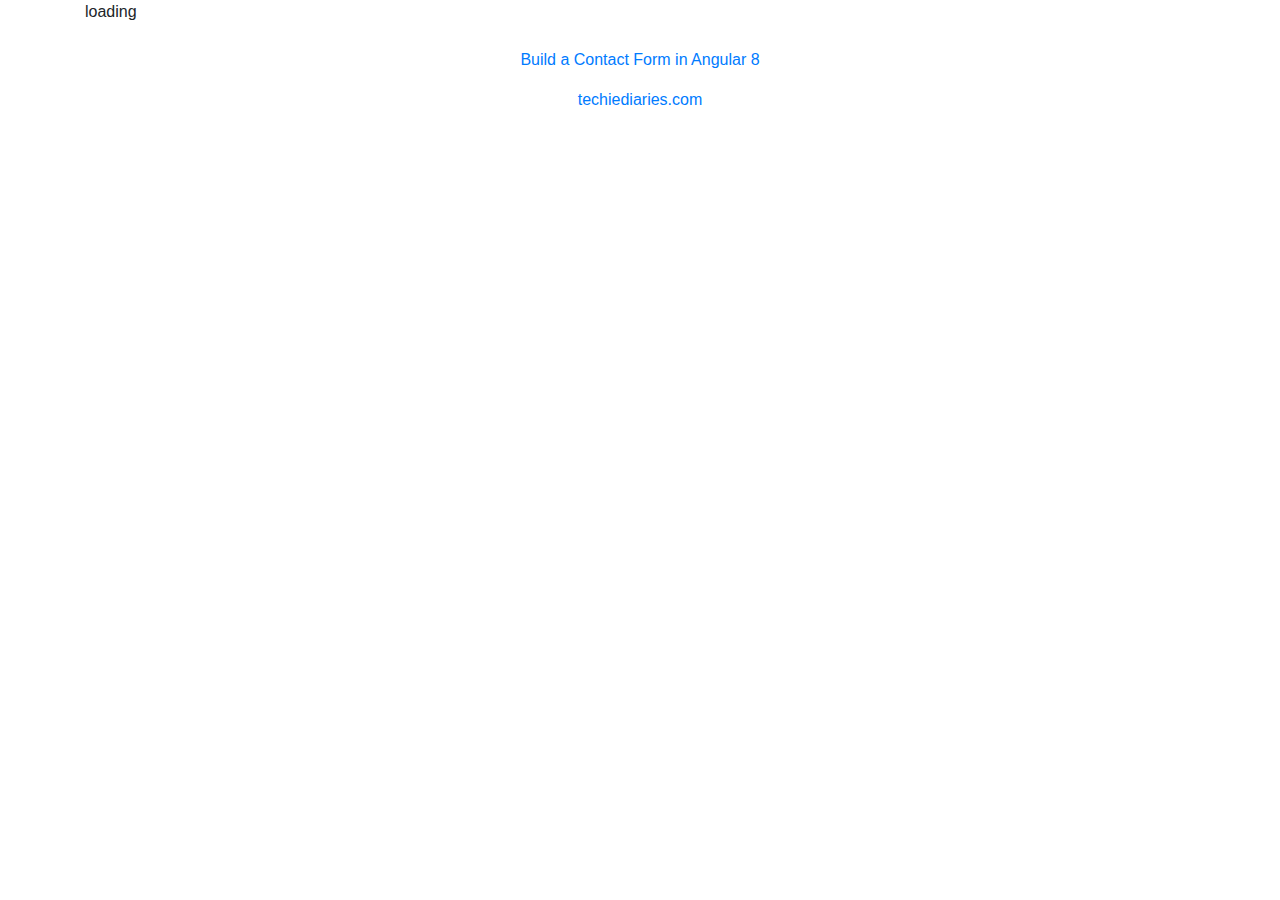
<file: src/index.html>
<!DOCTYPE html>
<html>
<head>
    <base href="/" />
    <title>Angular 8 - Reactive Form Example</title>
    <meta name="viewport" content="width=device-width, initial-scale=1">

    <!-- bootstrap css -->
    <link href="//netdna.bootstrapcdn.com/bootstrap/4.3.1/css/bootstrap.min.css" rel="stylesheet" />
</head>
<body>

<div class="container">
<my-app>loading</my-app>
</div>


<!-- credits -->
<div class="text-center mt-4">
    <p>
        <a href="https://www.techiediaries.com/build-angular-form" target="_top">Build a Contact Form in Angular 8</a>
    </p>
    <p>
        <a href="https://techiediaries.com" target="_top">techiediaries.com</a>
    </p>
</div>
</body>
</file>
